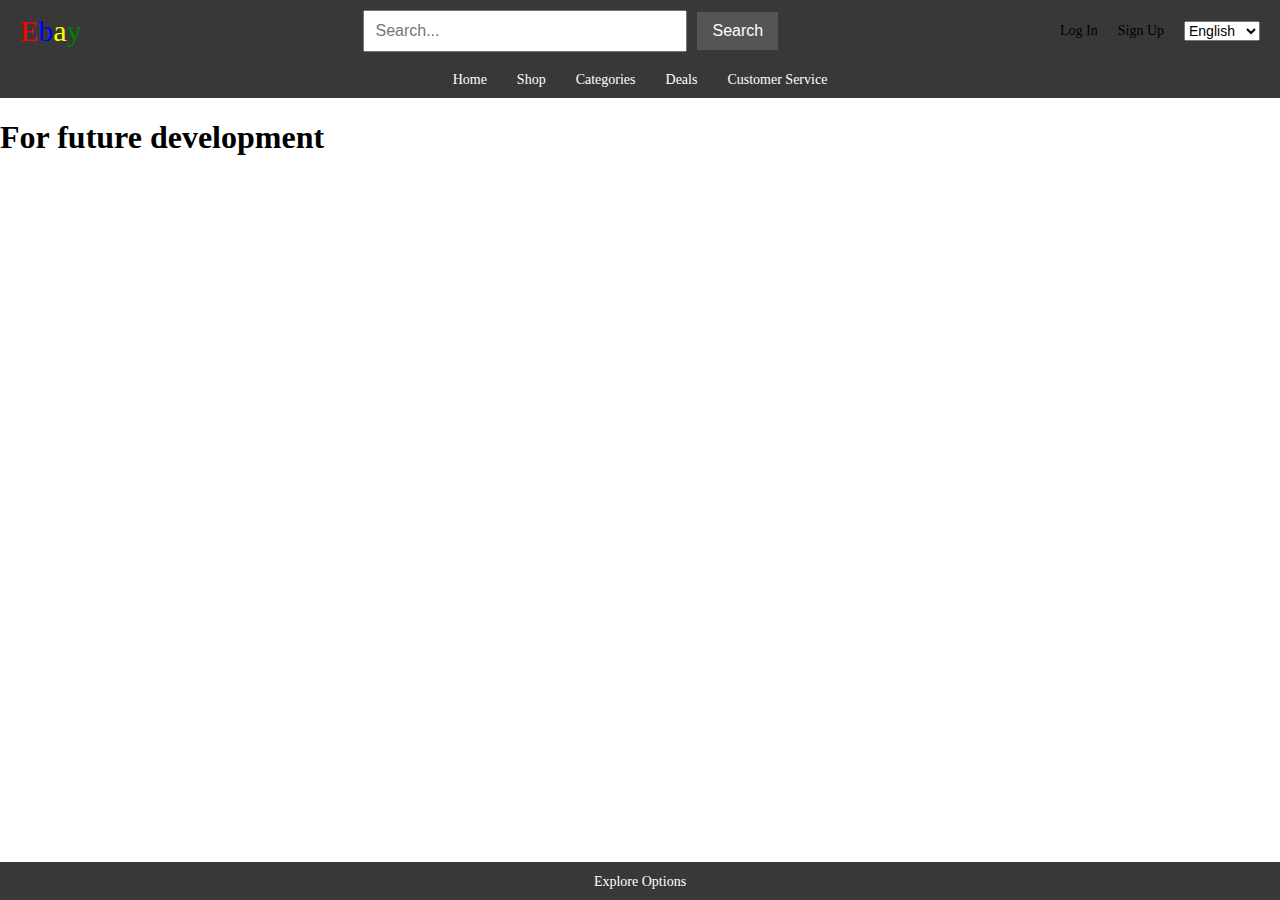
<file: forfyurueecveoment.html>
<!DOCTYPE html>
<html lang="en">
<head>
    <meta charset="UTF-8">
    <meta name="viewport" content="width=device-width, initial-scale=1.0">
    <title>Index</title>
    <style>
        body {
            background-color: white;
            margin: 0;
            padding: 0;
            font-family: 'Georgia', 'Times New Roman', serif;
        }
        .main-nav {
            background-color: #393838;
            display: flex;
            justify-content: space-between;
            align-items: center;
            padding: 10px 20px;
            position: sticky;
            top: 0;
            z-index: 1000;
        }
        .logo {
            font-size: 30px;
            color: white;
            text-decoration: none;
        }
        .nav-options {
            display: flex;
            align-items: center;
            gap: 20px;
        }
        .nav-options a,
        .nav-options select {
            text-decoration: none;
            color: black;
            font-size: 14px;
        }
        .nav-options a:hover,
        .nav-options a:focus {
            color: white;
            outline: 2px solid rgb(255, 255, 255);
            font-size: larger;
            font-style: italic;
        }
        .search-container {
            display: flex;
            align-items: center;
            gap: 10px;
        }
        .search-container input[type="text"] {
            width: 300px;
            padding: 10px;
            font-size: 16px;
            outline: 2px solid transparent;
        }
        .search-container input[type="text"]:focus {
            outline: 2px solid blue;
        }
        .search-container button {
            padding: 10px 15px;
            font-size: 16px;
            background-color: #555;
            color: white;
            border: none;
            cursor: pointer;
        }
        .search-container button:hover,
        .search-container button:focus {
            background-color: #777;
            outline: 2px solid blue;
        }
        .sub-nav {
            background-color: #393838;
            display: flex;
            justify-content: center;
            align-items: center;
            padding: 10px 20px;
        }
        .sub-nav a {
            text-decoration: none;
            color: white;
            font-size: 14px;
            margin: 0 15px;
        }
        .sub-nav a:hover,
        .sub-nav a:focus {
            color: yellow;
            font-size: larger;
            font-style: italic;
        }
        footer {
            background-color: #393838;
            color: white;
            text-align: center;
            padding: 10px 0;
            position: fixed;
            bottom: 0;
            width: 100%;
        }
        footer a {
            color: white;
            text-decoration: none;
            font-size: 14px;
        }
        footer a:hover,
        footer a:focus {
            text-decoration: underline;
            outline: 2px solid green;
        }
    </style>
</head>
<body>
    <!-- Main Navigation Bar -->
    <div class="main-nav">
        <a href="index.html" class="logo">
            <span style="color: red;">E</span><span style="color: blue">b</span><span style="color:yellow">a</span><span style="color:green">y</span>
        </a>
        <div class="search-container">
            <input type="text" placeholder="Search..." tabindex="0">
            <button type="submit" tabindex="0">Search</button>
        </div>
        <div class="nav-options">
            <a href="#" tabindex="0">Log In</a>
            <a href="#" tabindex="0">Sign Up</a>
            <select id="language-select" tabindex="0">
                <option value="en">English</option>
                <option value="fr">Français</option>
                <option value="es">Español</option>
            </select>
        </div>
    </div>

    <!-- Sub Navigation Bar under Search -->
    <div class="sub-nav">
        <a href="#" tabindex="0">Home</a>
        <a href="#" tabindex="0">Shop</a>
        <a href="#" tabindex="0">Categories</a>
        <a href="#" tabindex="0">Deals</a>
        <a href="#" tabindex="0">Customer Service</a>
    </div>
    <div><h1>For future development</h1></div>

    <footer>
        <a href="http://127.0.0.1:5500/contaxcy.html" tabindex="0">Explore Options</a>
    </footer>
</body>
</html>
</file>
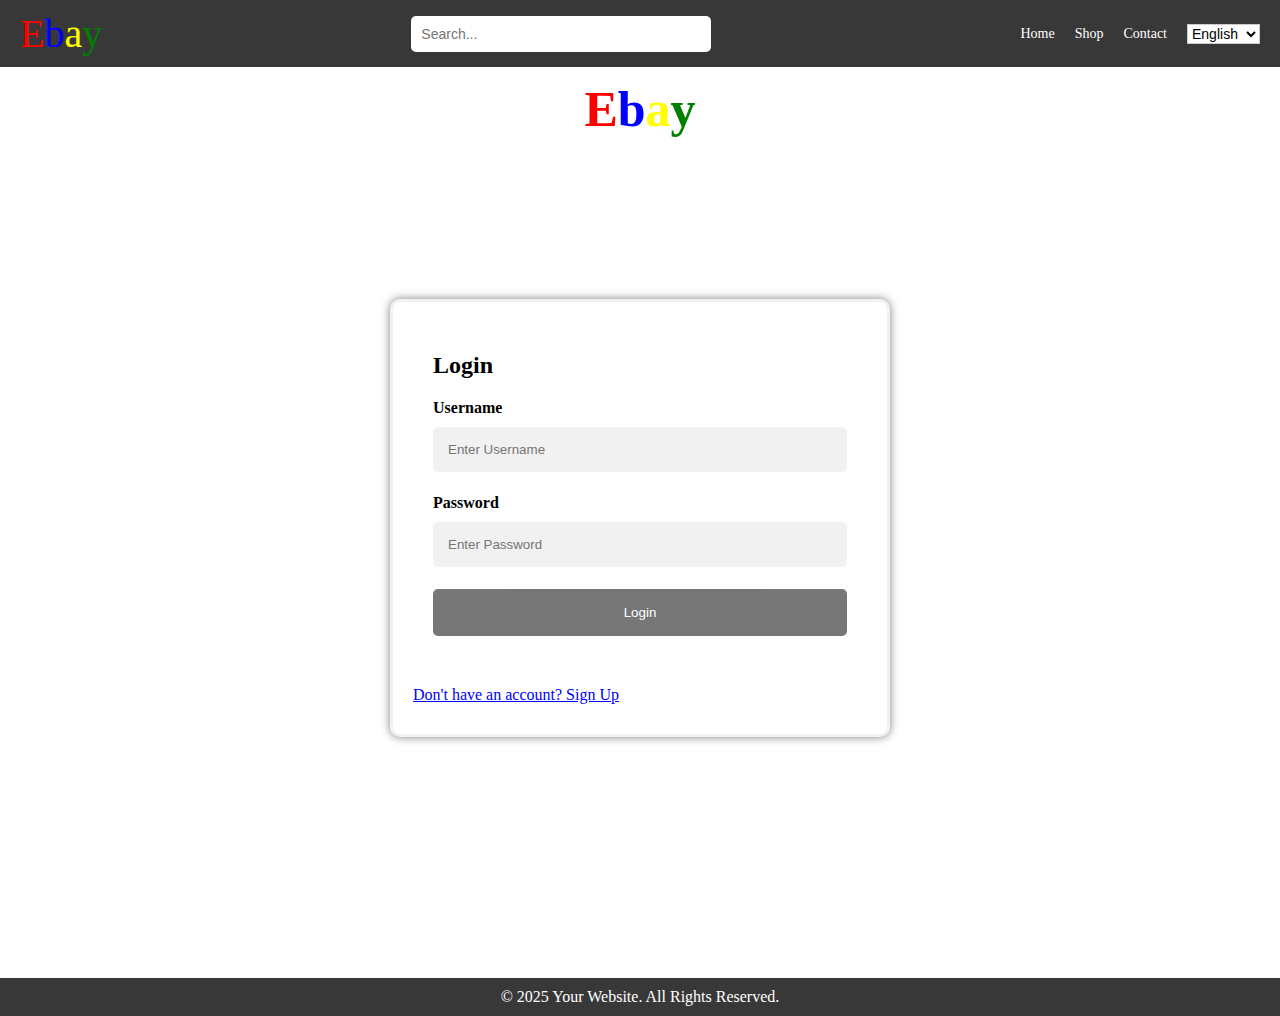
<file: signinlogin.html>
<!DOCTYPE html>
<html lang="en">
<head>
    <meta charset="UTF-8">
    <meta name="viewport" content="width=device-width, initial-scale=1.0">
    <title>Index</title>
    <style>
        /* General reset for margins, padding, and box-sizing */
        *, *::before, *::after {
            margin: 0;
            padding: 0;
            box-sizing: border-box;
        }

        body {
            background-color: white;
            font-family: 'Georgia', 'Times New Roman', serif;
            display: flex;
            flex-direction: column;
            min-height: 100vh;
        }

        .main-nav {
            background-color: #393838;
            display: flex;
            justify-content: space-between;
            align-items: center;
            padding: 10px 20px;
            position: fixed;
            top: 0;
            width: 100%;
            z-index: 1000;
            box-sizing: border-box;
        }

        .logo {
            font-size: 40px;
            color: white;
            text-decoration: none;
            transition: transform 0.3s ease;
        }

        .logo:hover {
            transform: scale(1.2);
        }

        .nav-options {
            display: flex;
            align-items: center;
            gap: 20px;
            margin-left: auto; /* Align other options to the right */
        }

        .nav-options a {
            text-decoration: none;
            color: white;
            font-size: 14px;
            transition: color 0.3s ease;
        }

        .nav-options a:hover {
            color: lightgray;
        }

        .language-select {
            background-color: white;
            color: black;
            border: 1px solid #ccc;
            font-size: 14px;
            cursor: pointer;
        }

        /* Center the search bar */
        .search-bar-container {
            display: flex;
            justify-content: center;
            flex-grow: 1; /* Allow the search bar to take the available space */
        }

        .search-bar {
            background-color: white;
            padding: 10px;
            border-radius: 5px;
            border: none;
            width: 300px; /* Adjust the width */
            font-size: 14px;
        }

        .search-bar:focus {
            outline: none;
            border: 2px solid #555;
        }

        /* eBay Heading Below Nav Bar */
        .eBay-heading {
            text-align: center;
            font-size: 50px;
            font-weight: bold;
            margin-top: 80px; /* Adds space from the navbar */
            color: #393838; /* Same color as the navbar */
        }

        .login-signup-container {
            display: flex;
            justify-content: center;
            align-items: center;
            flex-grow: 1;
            margin-top: -60px; /* Reduced margin-top to move the forms up more by 80px */
            height: 100vh;
            overflow: hidden;
        }

        .form-popup {
            display: flex;
            flex-direction: column;
            justify-content: center;
            align-items: center;
            border: 3px solid #f1f1f1;
            background-color: white;
            padding: 30px 20px;
            box-shadow: 0 0 10px rgba(0, 0, 0, 0.5);
            border-radius: 10px;
            width: 100%;
            max-width: 500px;
            height: auto;
            margin-bottom: 20px;
            display: none;
        }

        .form-container {
            width: 100%;
            padding: 20px;
        }

        .form-container h2 {
            margin-bottom: 20px;
        }

        .form-container input[type=text], 
        .form-container input[type=password] {
            width: 100%;
            padding: 15px;
            margin: 10px 0 22px 0;
            border: none;
            background: #f1f1f1;
            border-radius: 5px;
        }

        .form-container .btn {
            background-color: #555;
            color: white;
            padding: 16px 20px;
            border: none;
            cursor: pointer;
            width: 100%;
            margin-bottom: 10px;
            opacity: 0.8;
            border-radius: 5px;
            transition: transform 0.2s ease, box-shadow 0.2s ease;
        }

        .form-container .btn:hover {
            opacity: 1;
            transform: translateY(-2px);
            box-shadow: 0 4px 8px rgba(0, 0, 0, 0.2);
        }

        footer {
            background-color: #393838;
            color: white;
            text-align: center;
            padding: 10px 0;
            width: 100%;
        }

        .toggle-btn {
            margin-top: 20px;
            cursor: pointer;
            color: blue;
            text-decoration: underline;
        }
    </style>
</head>
<body>
    <!-- Main Navigation Bar -->
    <div class="main-nav">
        <a href="index.html" class="logo">
            <span style="color: red;">E</span><span style="color: blue">b</span><span style="color: yellow">a</span><span style="color: green">y</span>
        </a>  

        <!-- Search Bar Centered -->
        <div class="search-bar-container">
            <input type="text" class="search-bar" placeholder="Search...">
        </div>

        <div class="nav-options">
            <a href="#">Home</a>
            <a href="#">Shop</a>
            <a href="#">Contact</a>
            <select class="language-select" onchange="changeLanguage(this.value)">
                <option value="en">English</option>
                <option value="es">Spanish</option>
                <option value="fr">French</option>
            </select>
        </div>
    </div>

    <!-- eBay Heading Below Nav Bar -->
    <div class="eBay-heading">
        <span style="color: red;">E</span><span style="color: blue">b</span><span style="color: yellow">a</span><span style="color: green">y</span>
    </div>

    <!-- Login/Sign Up Section -->
    <div class="login-signup-container">
        <div class="form-popup" id="loginForm">
            <form onsubmit="redirectToWebsite(event)" class="form-container">
                <h2>Login</h2>
                <label for="username"><b>Username</b></label>
                <input type="text" placeholder="Enter Username" name="username" required>
                <label for="password"><b>Password</b></label>
                <input type="password" placeholder="Enter Password" name="password" required>
                <button type="submit" class="btn">Login</button>
            </form>
            <div class="toggle-btn" onclick="toggleForms()">Don't have an account? Sign Up</div>
        </div>
        <div class="form-popup" id="signupForm">
            <form action="/submit_signup" class="form-container">
                <h2>Sign Up</h2>
                <label for="new-username"><b>Username</b></label>
                <input type="text" placeholder="Enter Username" name="new-username" required>
                <label for="new-password"><b>Password</b></label>
                <input type="password" placeholder="Enter Password" name="new-password" required>
                <button type="submit" class="btn">Sign Up</button>
            </form>
            <div class="toggle-btn" onclick="toggleForms()">Already have an account? Login</div>
        </div>
    </div>

    <!-- Footer Section -->
    <footer>
        <p>&copy; 2025 Your Website. All Rights Reserved.</p>
        <a href="//127.0.0.1:5500/contaxcy.html"<a/></a>
    </footer>

    <script>
        function toggleForms() {
            var loginForm = document.getElementById('loginForm');
            var signupForm = document.getElementById('signupForm');
            if (loginForm.style.display === 'none') {
                loginForm.style.display = 'block';
                signupForm.style.display = 'none';
            } else {
                loginForm.style.display = 'none';
                signupForm.style.display = 'block';
            }
        }

        // Initially show the login form
        document.getElementById('loginForm').style.display = 'block';

        function redirectToWebsite(event) {
            event.preventDefault();
            window.location.href = "http://127.0.0.1:5500/forfyurueecveoment.html";
        }

        function changeLanguage(language) {
            alert("Language changed to: " + language);
        }
    </script>
</body>
</html>
</file>
